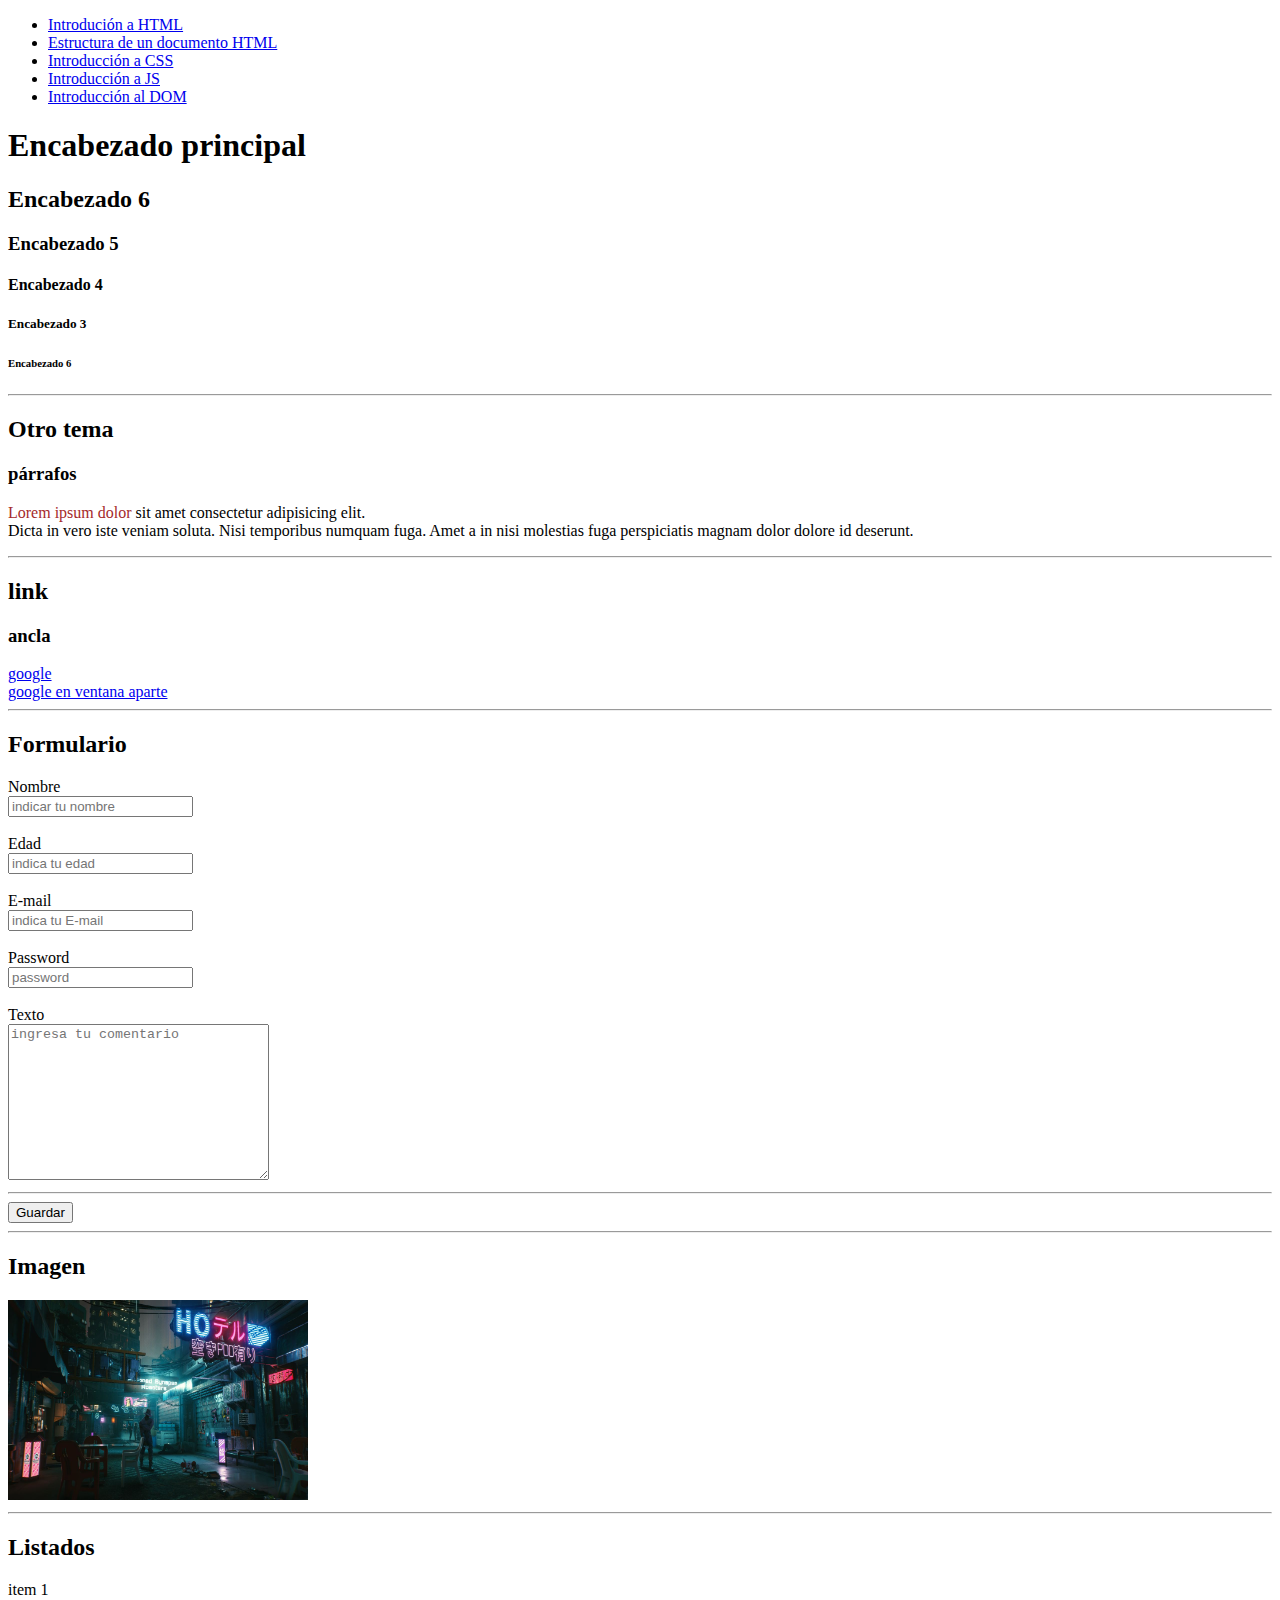
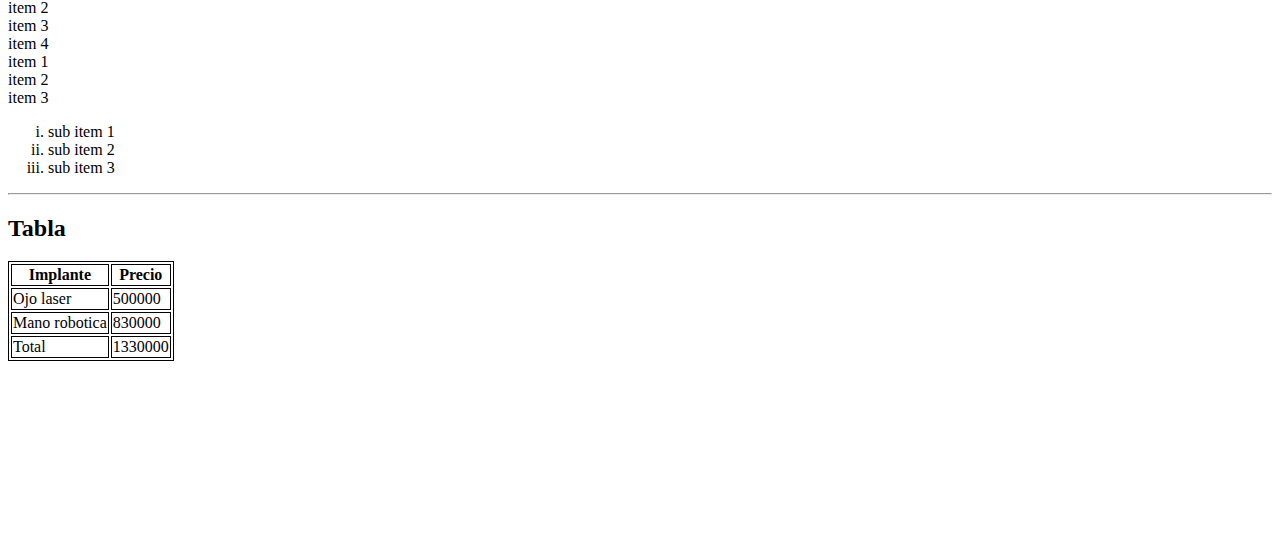
<file: index.html>
<!DOCTYPE html>
<!-- Alt + shift + A "Crea comentario" -->
<!-- Le indica al navegador que el contenido es HTML5 -->
<html lang="es">
  <!-- Todo documento tiene una etiqueta html y esta es la madre de todas las etiquetas -->
  <head>
    <meta charset="UTF-8" />
    <!-- Aporta meta información del contenido del documento, solo tiene una apertura y no un cierre -->
    <meta name="viewport" content="width=device-width, initial-scale=1.0" />
    <title>Cyberpage</title>
  </head>
  <body>
    <nav>
      <ul>
        <li><a href="index.html">Introdución a HTML</a></li>
        <li><a href="estructura.html">Estructura de un documento HTML</a></li>
        <li><a href="introcss.html">Introducción a CSS</a></li>
        <li><a href="introjs.html">Introducción a JS</a></li>
        <li><a href="introdom.html">Introducción al DOM</a></li>
      </ul>
    </nav>
    <!-- Emmet: es un plugin para editores de code, que nos proporcionaran atajos para programar de mejor manera -->
    <h1>Encabezado principal</h1>
    <!-- 
    Encabezado: emplementa 6 niveles de importancia desde <h1>, el más importante, hasta <h6> el menos importante 
    NOTA: nunca pero NUNCA lo usen para dar estilos a textos, para esto usaremos CSS   
    -->
    <h2>Encabezado 6</h2>
    <h3>Encabezado 5</h3>
    <h4>Encabezado 4</h4>
    <h5>Encabezado 3</h5>
    <h6>Encabezado 6</h6>
    <!-- 
        Ctrl + Alt + Flecha "multiplicar cursor"
        Alt + click "multiplicar cursor"
     -->
    <hr />
    <!-- Cambio de tema entre párrafos, de forma visual puede ser representado como una linea horizontal sin embargo actualmente no se deberia usar para esto -->
    <h2>Otro tema</h2>
    <h3>párrafos</h3>
    <p>
      <span style="color: brown">Lorem ipsum dolor</span> sit amet consectetur
      adipisicing elit.<br />
      Dicta in vero iste veniam soluta. Nisi temporibus numquam fuga. Amet a in
      nisi molestias fuga perspiciatis magnam dolor dolore id deserunt.
    </p>
    <hr />
    <h2>link</h2>
    <h3>ancla</h3>
    <a target="_self" href="http://www.google.com">google</a> <br />
    <a target="_blank" href="http://www.google.com">google en ventana aparte</a>
    <!-- Ancla: crea enlaces
    Su atributo target por defecto es "_self" (target _top y _parent s eencuentran en desuso)  -->
    <hr />
    <h2>Formulario</h2>
    <form action="/cyberform" method="post">
      <label for="nombre">Nombre</label><br />
      <input
        type="text"
        id="nombre"
        name="nombre"
        placeholder="indicar tu nombre"
        required
      />
      <br /><br />
      <label for="edad">Edad</label><br />
      <input type="number" id="edad" name="edad" placeholder="indica tu edad" />
      <br /><br />
      <label for="email">E-mail</label><br />
      <input
        type="email"
        id="email"
        name="email"
        placeholder="indica tu E-mail"
      />
      <br /><br />
      <label for="password">Password</label><br />
      <input
        type="password"
        id="password"
        name="password"
        placeholder="password"
      />
      <br /><br />
      <label for="texto">Texto</label><br />
      <textarea
        name="texto"
        id="texto"
        cols="30"
        rows="10"
        placeholder="ingresa tu comentario"
      ></textarea>
      <hr />
      <input type="submit" value="Guardar" />
    </form>
    <hr />
    <h2>Imagen</h2>
    <img
      src="public/cyberpunk_2077_night_city.jpg"
      alt="cyberpunk-1"
      height="200"
      width="300"
    />
    <hr />
    <h2>Listados</h2>
    <ui>
      <!-- desordenado -->
      <li>item 1</li>
      <li>item 2</li>
      <li>item 3</li>
      <li>item 4</li>
    </ui>
    <oi>
      <li>item 1</li>
      <li>item 2</li>
      <li>item 3</li>

      <li>
        <ul>
          <li style="list-style: lower-roman">sub item 1</li>
          <li style="list-style: lower-roman">sub item 2</li>
          <li style="list-style: lower-roman">sub item 3</li>
        </ul>
      </li>
    </oi>
    <hr />
    <h2>Tabla</h2>
    <table style="border: solid 1px black">
      <thead>
        <!-- Cabeza -->
        <tr>
          <th style="border: 1px solid black">Implante</th>
          <th style="border: 1px solid black">Precio</th>
        </tr>
      </thead>
      <tbody>
        <!-- Cuerpo -->
        <tr>
          <td style="border: 1px solid black">Ojo laser</td>
          <td style="border: 1px solid black">500000</td>
        </tr>
        <tr>
          <td style="border: 1px solid black">Mano robotica</td>
          <td style="border: 1px solid black">830000</td>
        </tr>
      </tbody>
      <tfoot>
        <!-- footer -->
        <tr>
          <td style="border: 1px solid black">Total</td>
          <td style="border: 1px solid black">1330000</td>
        </tr>
      </tfoot>
    </table>
    <br /><br /><br /><br /><br /><br /><br /><br /><br /><br />
  </body>
</html>
</file>
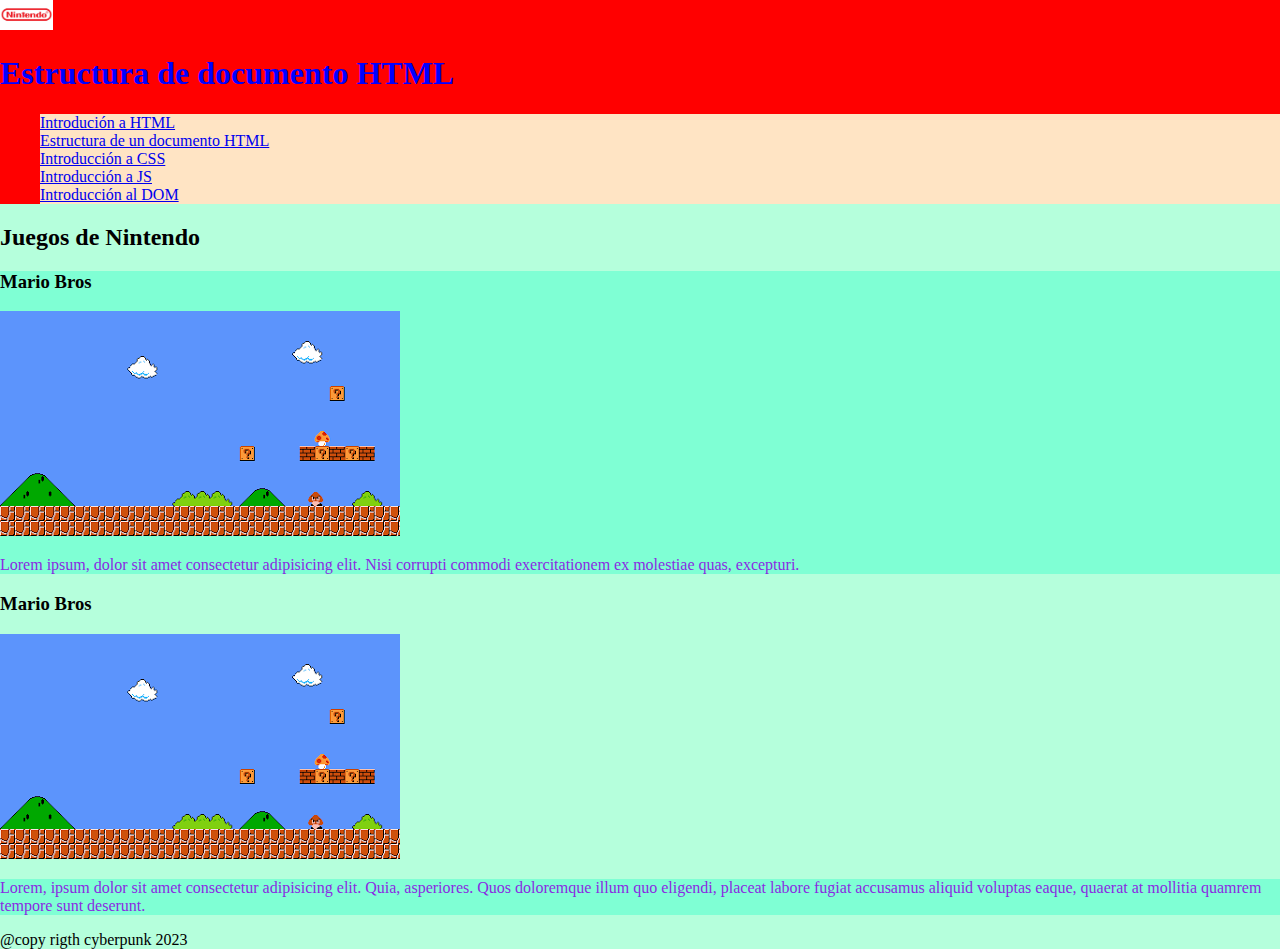
<file: estructura.html>
<!DOCTYPE html>
<html lang="es">
  <head>
    <!-- DECLARACIÓN DEL TIPO DE DOCUMENTO E IDIOMA para de gestión de caracteres (meta)-->
    <meta charset="UTF-8" />
    <!-- Ajuste de escala -->
    <meta name="viewport" content="width=device-width, initial-scale=1.0" />
    <meta
      name="keyword"
      content="Esta página se trata articulos de juegos de nintendo"
    />
    <!-- INDICA QUIEN O QUIENES SON EL O LOS AUTORES -->
    <meta name="author" content="Cohorte cyberpunk" />
    <!-- Derechos de copyrigth -->
    <meta name="copyrigth" content="@ 2023 cyberpunk" />
    <meta http-equiv="X-UA-Compatible" content="ie=edge" />
    <!-- Configuración del título de la página (Importante para el SEO) -->
    <title>Estructura HTML</title>

    <link rel="stylesheet" href="style.css" />
  </head>
  <!-- Inicio del cuerpo de la página -->
  <body>
    <header>
      <!-- Ayuda introductoria o de navegación -->
      <a href="index.html">
        <img src="public/Nintendo-Logo.jpg" alt="Nintendo" height="30" />
      </a>
      <h1>Estructura de documento HTML</h1>
      <nav>
        <ul>
          <li class="myli"><a href="index.html">Introdución a HTML</a></li>
          <li class="myli">
            <a href="estructura.html">Estructura de un documento HTML</a>
          </li>
          <li class="myli">
            <a href="introcss.html">Introducción a CSS</a>
          </li>
          <li class="myli"><a href="introjs.html">Introducción a JS</a></li>
          <li class="myli"><a href="introdom.html">Introducción al DOM</a></li>
        </ul>
      </nav>
    </header>

    <main>
      <!-- Contenido principal del body -->
      <!-- Buena practica usar section - article -->
      <section>
        <h2>Juegos de Nintendo</h2>
        <article id="article1">
          <h3>Mario Bros</h3>
          <img src="public/mario fondo zom.png" alt="Mario-Bros" />
          <p>
            Lorem ipsum, dolor sit amet consectetur adipisicing elit. Nisi
            corrupti commodi exercitationem ex molestiae quas, excepturi.
          </p>
        </article>
        <article id="article2">
          <h3>Mario Bros</h3>
          <img src="public/mario fondo zom.png" alt="Foto2" />
          <p>
            Lorem, ipsum dolor sit amet consectetur adipisicing elit. Quia,
            asperiores. Quos doloremque illum quo eligendi, placeat labore
            fugiat accusamus aliquid voluptas eaque, quaerat at mollitia quamrem
            tempore sunt deserunt.
          </p>
        </article>
      </section>
    </main>
    <!-- footer pie de página -->
    <footer>@copy rigth cyberpunk 2023</footer>
    <script src="main.js"></script>
  </body>
</html>
</file>
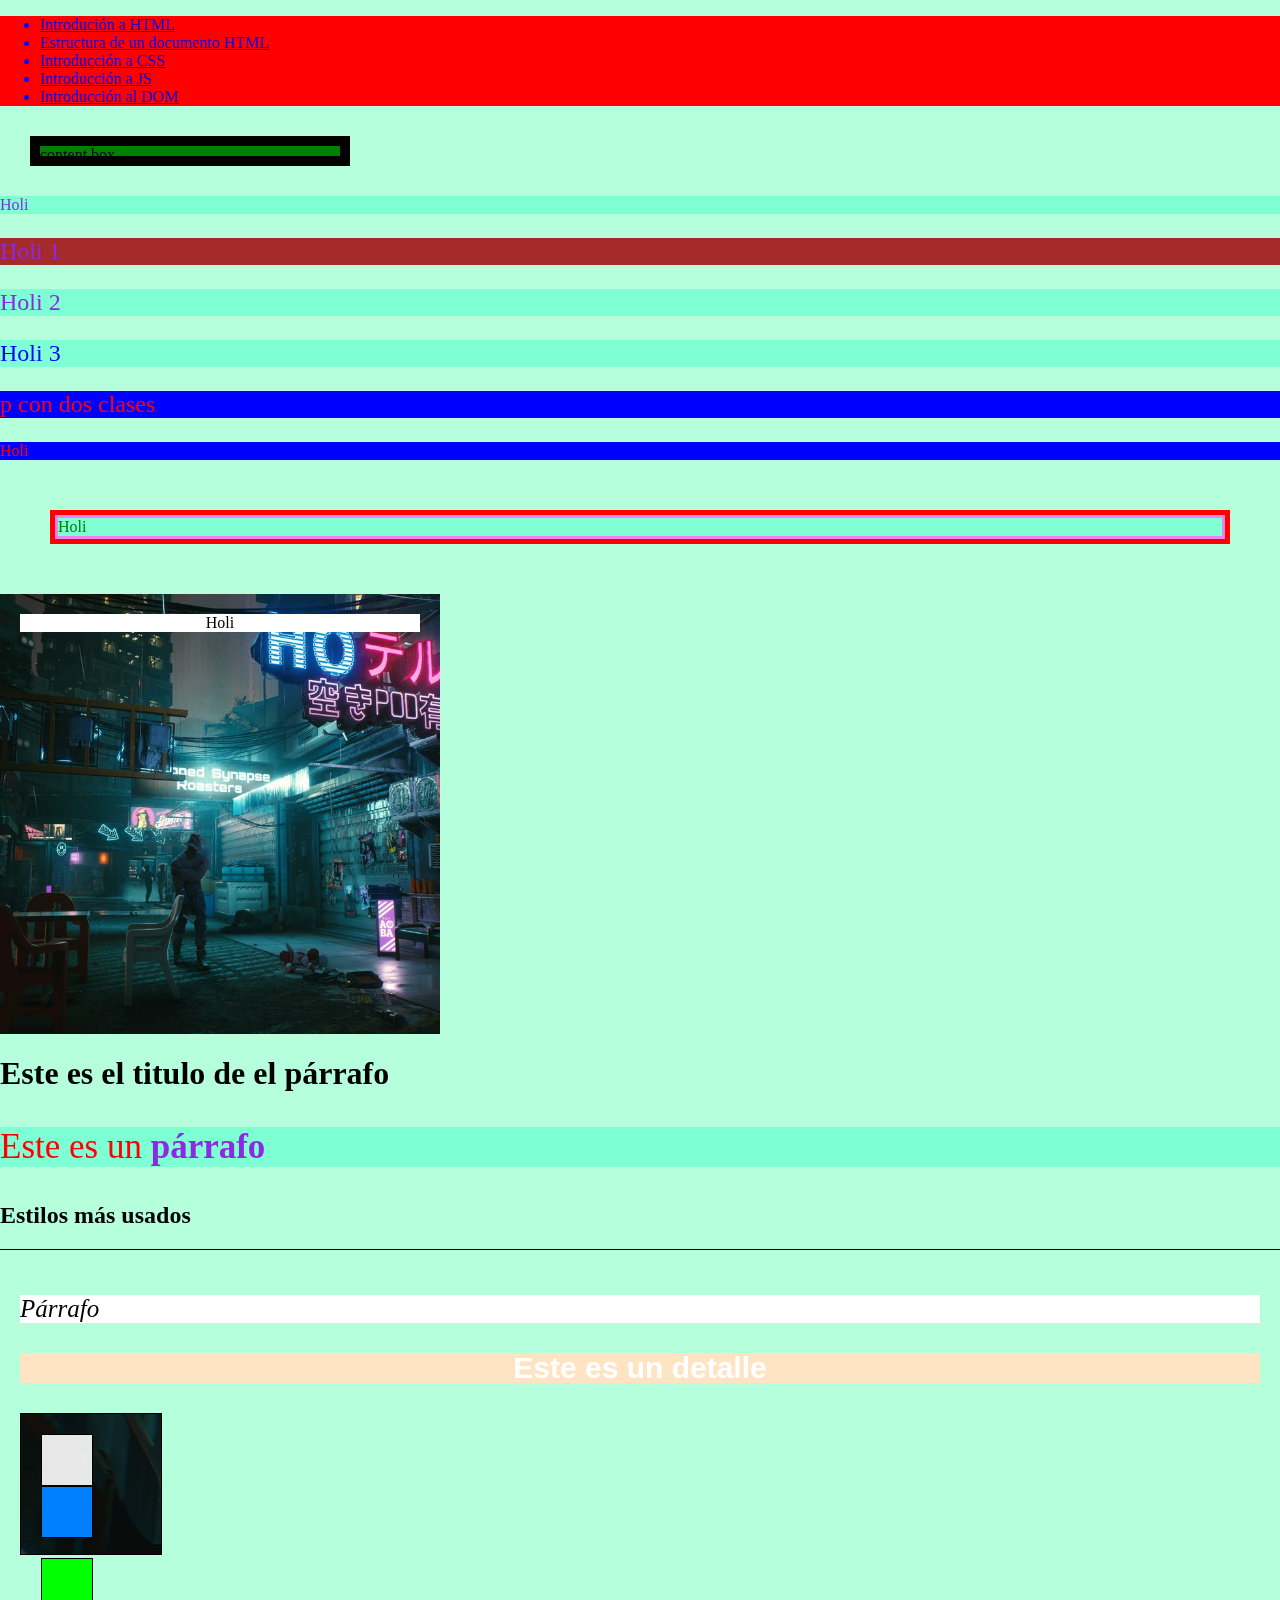
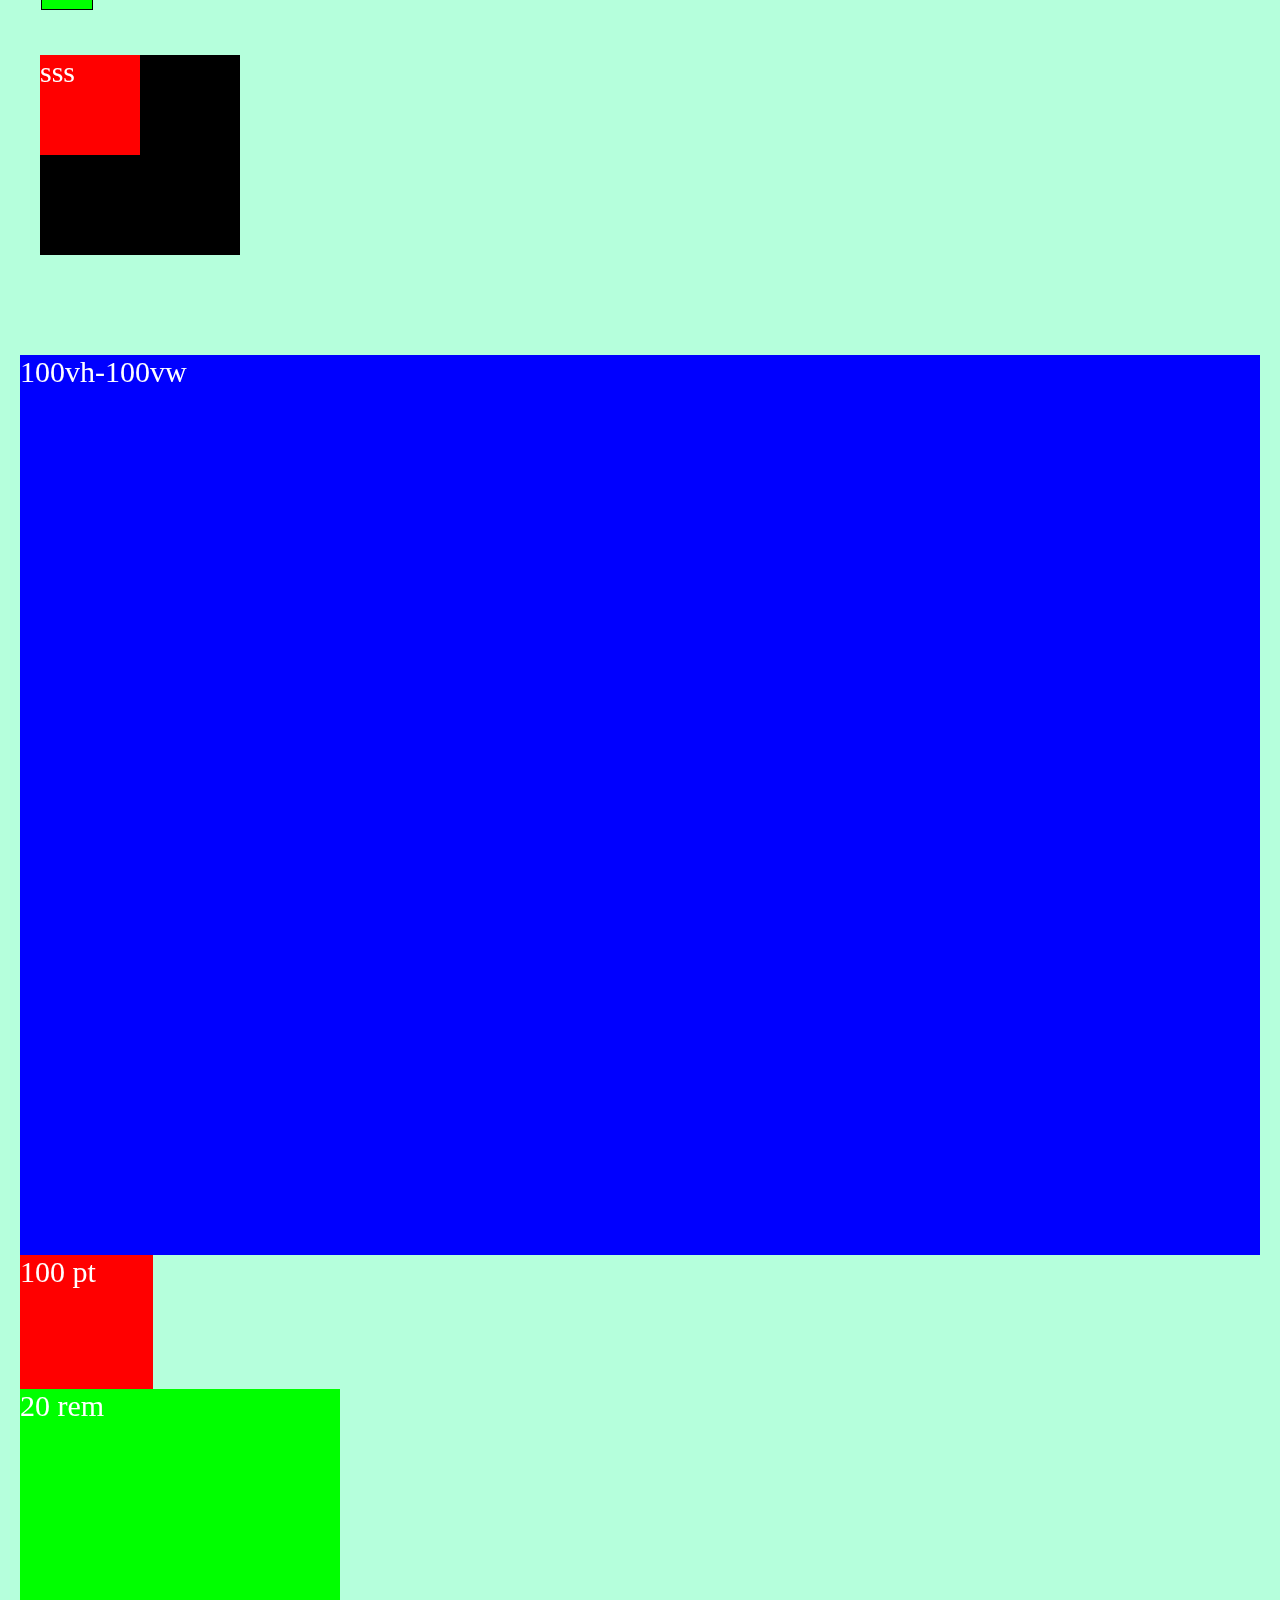
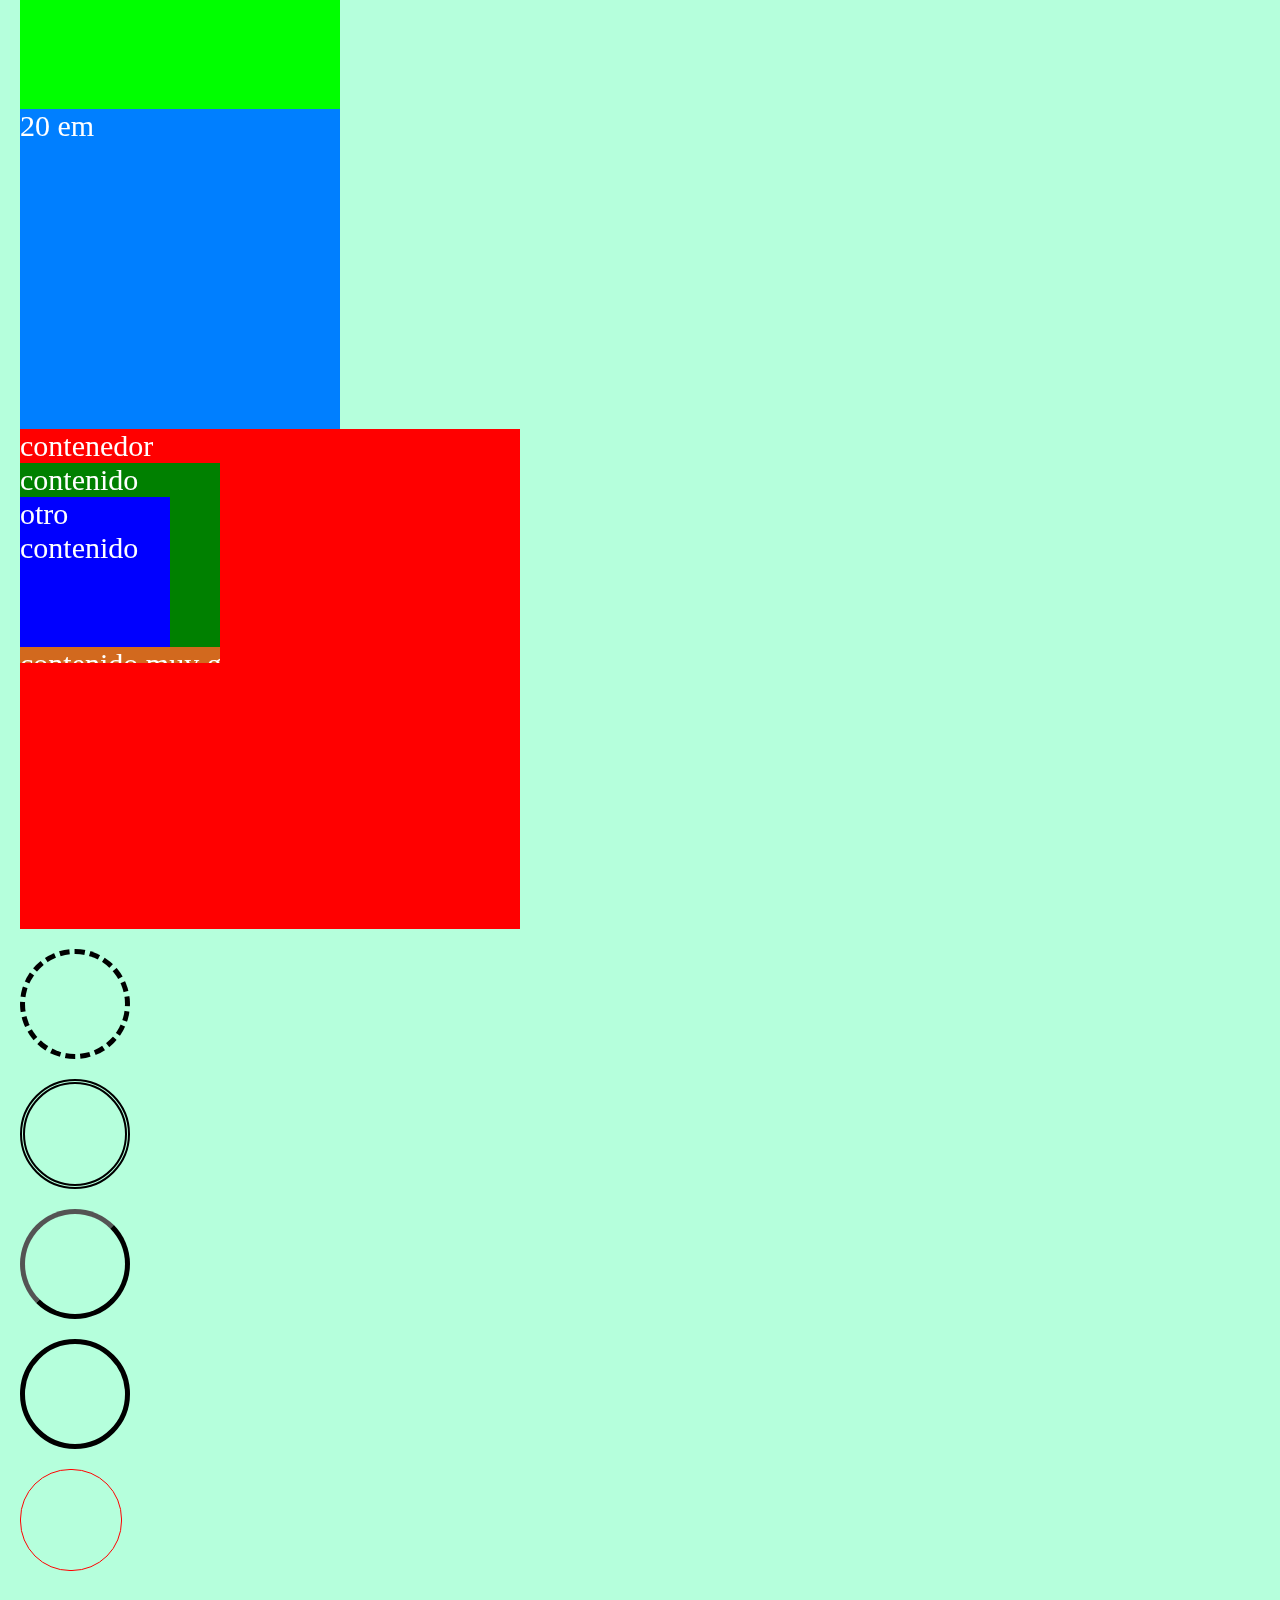
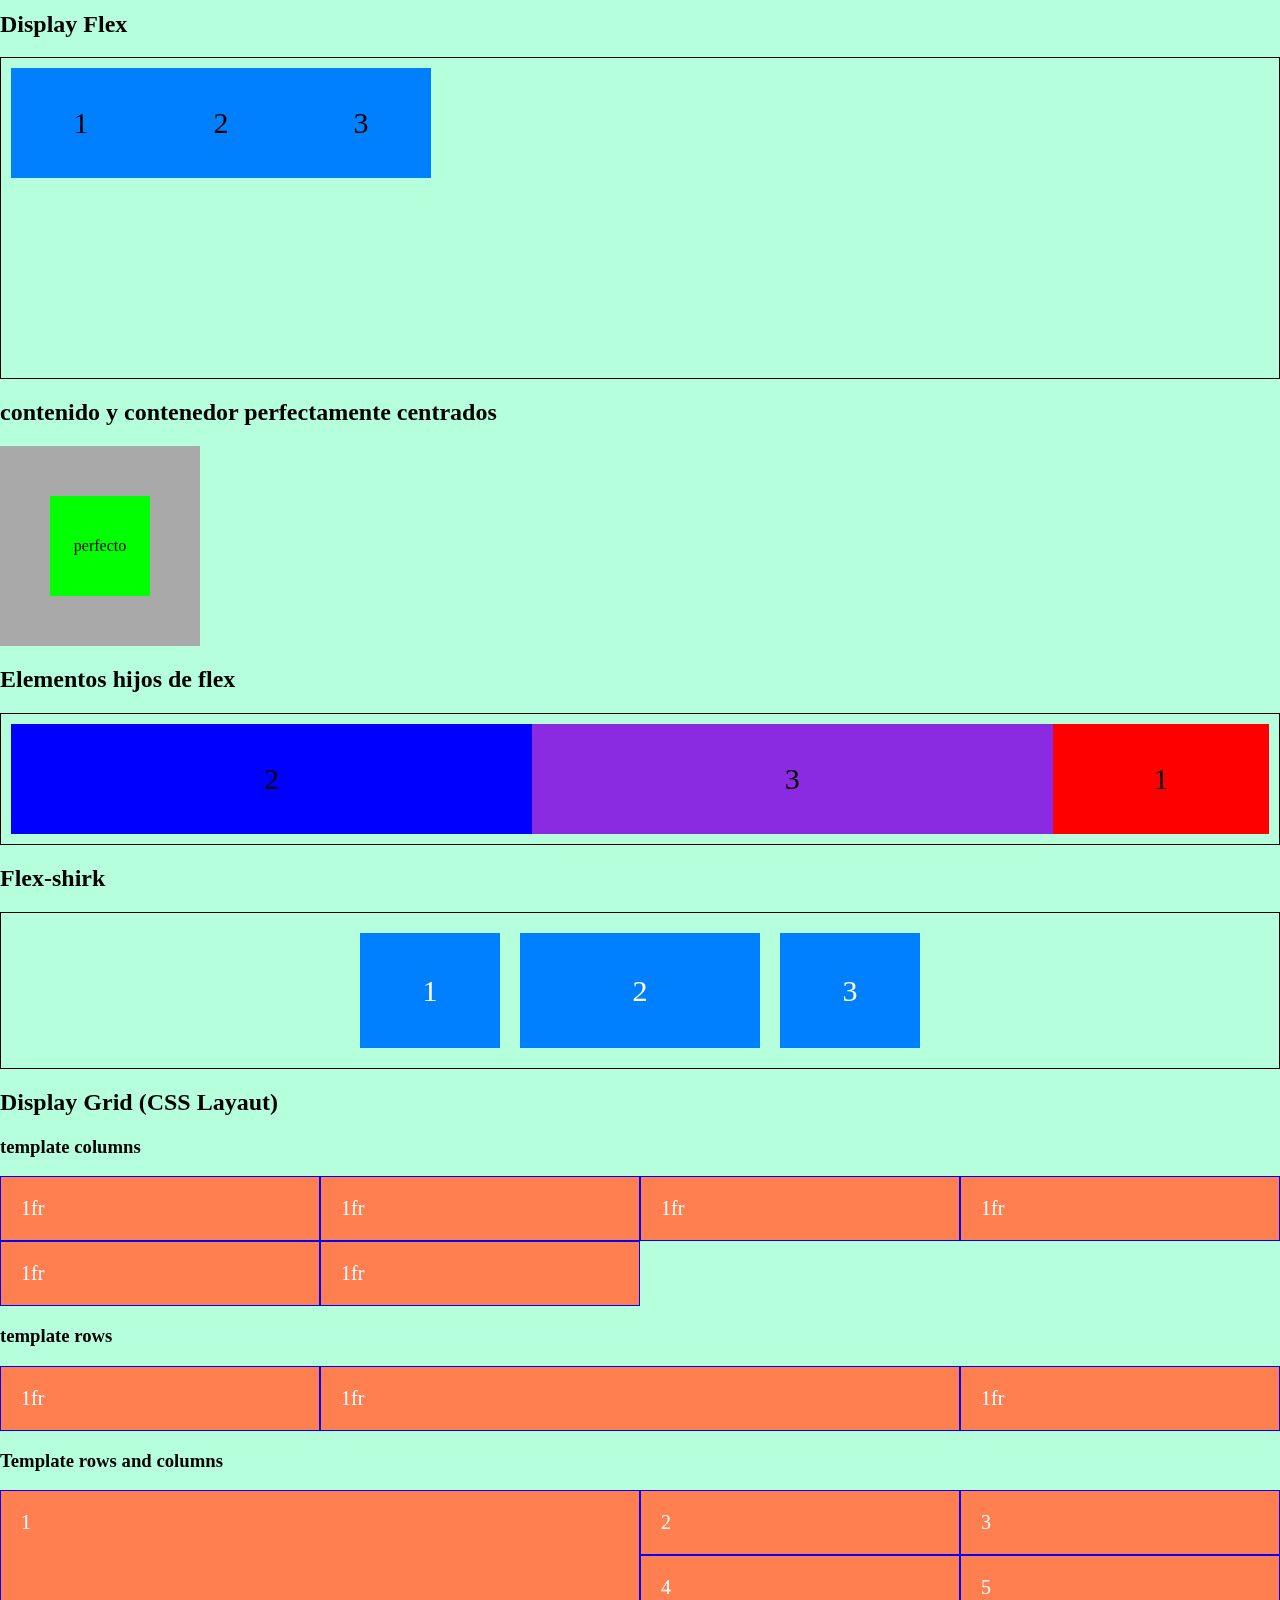
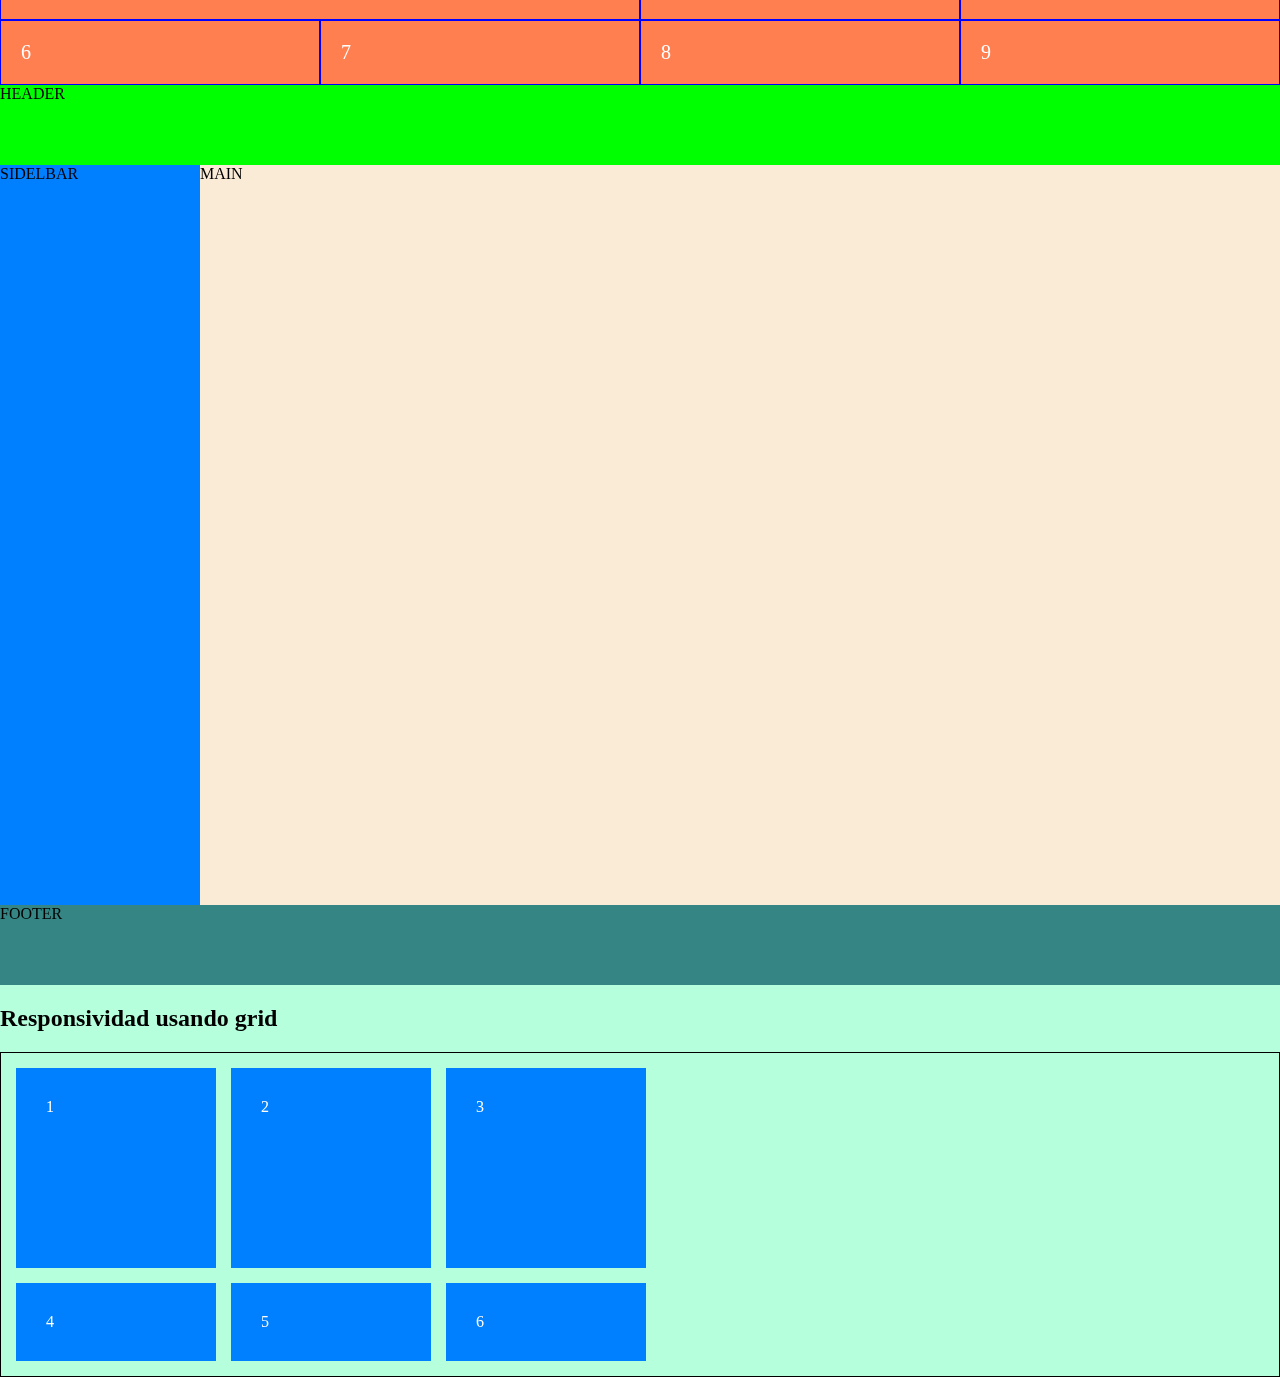
<file: introcss.html>
<!DOCTYPE html>
<html lang="es">
  <head>
    <meta charset="UTF-8" />
    <meta name="viewport" content="width=device-width, initial-scale=1.0" />
    <title>Document</title>
    <!-- Estilos con archivos externos -->
    <link rel="stylesheet" href="style.css" />
  </head>
  <body>
    <!-- Estilos embebidos -->
    <style>
      .div-ejemplo-embebido {
        color: red;
      }
    </style>
    <header>
      <nav>
        <ul>
          <li><a href="index.html">Introdución a HTML</a></li>
          <li><a href="estructura.html">Estructura de un documento HTML</a></li>
          <li><a href="introcss.html">Introducción a CSS</a></li>
          <li><a href="introjs.html">Introducción a JS</a></li>
          <li><a href="introdom.html">Introducción al DOM</a></li>
        </ul>
      </nav>
    </header>
    <main>
      <section>
        <!-- Content box -->
        <article class="content-content-box">
          <div>content box</div>
        </article>
        <article>
          <p>Holi</p>
          <p class="myp back">Holi 1</p>
          <p class="myp">Holi 2</p>
          <p id="myp" class="myp">Holi 3</p>
          <p class="myp color_rojo back_azul">p con dos clases</p>
        </article>
      </section>
      <section>
        <article>
          <!-- Estilo en línea -->
          <div class="div-ejemplo-embebido" style="background-color: blue">
            Holi
          </div>
        </article>
        <!-- EJEMPLO DE MODELODE CAJA -->
        <article>
          <div class="contenedor">
            <div class="contenido">Holi</div>
          </div>
        </article>
        <!-- EJEMPLO MODELO CAJA CON IMAGEN -->
        <article>
          <div class="contenedor-con-imagen">
            <div class="contenido-con-imagen">Holi</div>
          </div>
        </article>
        <!-- Selectores -->
        <article class="content-contenedor-parrafo">
          <div class="contenedor-parrafo">
            <h1>Este es el titulo de el párrafo</h1>
            <p>Este es un <span>párrafo</span></p>
          </div>
        </article>
      </section>
      <section>
        <h2>Estilos más usados</h2>
        <article>
          <div class="container">
            <div class="content">
              <p>Párrafo</p>
              <h3>Este es un detalle</h3>
              <div class="mydiv">
                <div class="div-in-mydiv"></div>
                <div class="div-in-mydiv-2"></div>
                <div class="div-in-mydiv-3"></div>
              </div>
              <div class="tamano">
                <div class="tamano-hijo">sss</div>
              </div>
              <div class="div-vh-vw">100vh-100vw</div>
              <div class="punto">100 pt</div>
              <div class="div-rem">20 rem</div>
              <div class="div-em">20 em</div>
              <div class="_contenedor">
                contenedor
                <div class="_contenido">
                  contenido
                  <div class="_otrocontenido">otro contenido</div>
                  <div class="contenido-grande">contenido muy grande</div>
                </div>
              </div>
              <div class="contenedor-de-bordes">
                <div class="borde-1"></div>
                <div class="borde-2"></div>
                <div class="borde-3"></div>
                <div class="borde-4"></div>
              </div>
              <div class="borde-en-una-linea"></div>
            </div>
          </div>
        </article>
      </section>
      <section>
        <article class="content-d-flex">
          <h2>Display Flex</h2>
          <div class="flex-container">
            <div>1</div>
            <div>2</div>
            <div>3</div>
            <!--    <div>4</div>
            <div>5</div>
            <div>6</div>
            <div>7</div>
            <div>8</div>
            <div>9</div> -->
          </div>
          <h2>contenido y contenedor perfectamente centrados</h2>
          <div class="contenedor-perfecto">
            <div class="contenido-perfecto">perfecto</div>
          </div>
          <h2>Elementos hijos de flex</h2>
          <div class="flex-container-2">
            <div>1</div>
            <div>2</div>
            <div>3</div>
          </div>
          <h2>Flex-shirk</h2>
          <div class="flex-container-3">
            <div>1</div>
            <div>2</div>
            <div>3</div>
          </div>
        </article>
      </section>
      <section>
        <article>
          <h2>Display Grid (CSS Layaut)</h2>
          <h3>template columns</h3>
          <div class="container-grid grid-columns">
            <div class="item">1fr</div>
            <div class="item">1fr</div>
            <div class="item">1fr</div>

            <div class="item">1fr</div>
            <div class="item">1fr</div>
            <div class="item">1fr</div>
          </div>
          <h3>template rows</h3>
          <div class="container-grid grid-rows">
            <div class="item">1fr</div>
            <div class="item">1fr</div>
            <div class="item">1fr</div>
          </div>

          <h3>Template rows and columns</h3>
          <div class="container-grid grid-rows-columns">
            <div class="item primero">1</div>
            <div class="item">2</div>
            <div class="item">3</div>
            <div class="item">4</div>
            <div class="item">5</div>
            <div class="item">6</div>
            <div class="item">7</div>
            <div class="item">8</div>
            <div class="item">9</div>
          </div>
        </article>
      </section>
      <section>
        <article>
          <div class="estructura">
            <div class="_header">HEADER</div>
            <div class="_sidelbar">SIDELBAR</div>
            <div class="_main">MAIN</div>
            <div class="_footer">FOOTER</div>
          </div>
        </article>
      </section>
      <section>
        <article>
          <h2>Responsividad usando grid</h2>
          <div class="responsivo">
            <div>1</div>
            <div>2</div>
            <div>3</div>
            <div>4</div>
            <div>5</div>
            <div>6</div>
          </div>
        </article>
      </section>
    </main>
    <footer></footer>
  </body>
</html>
</file>
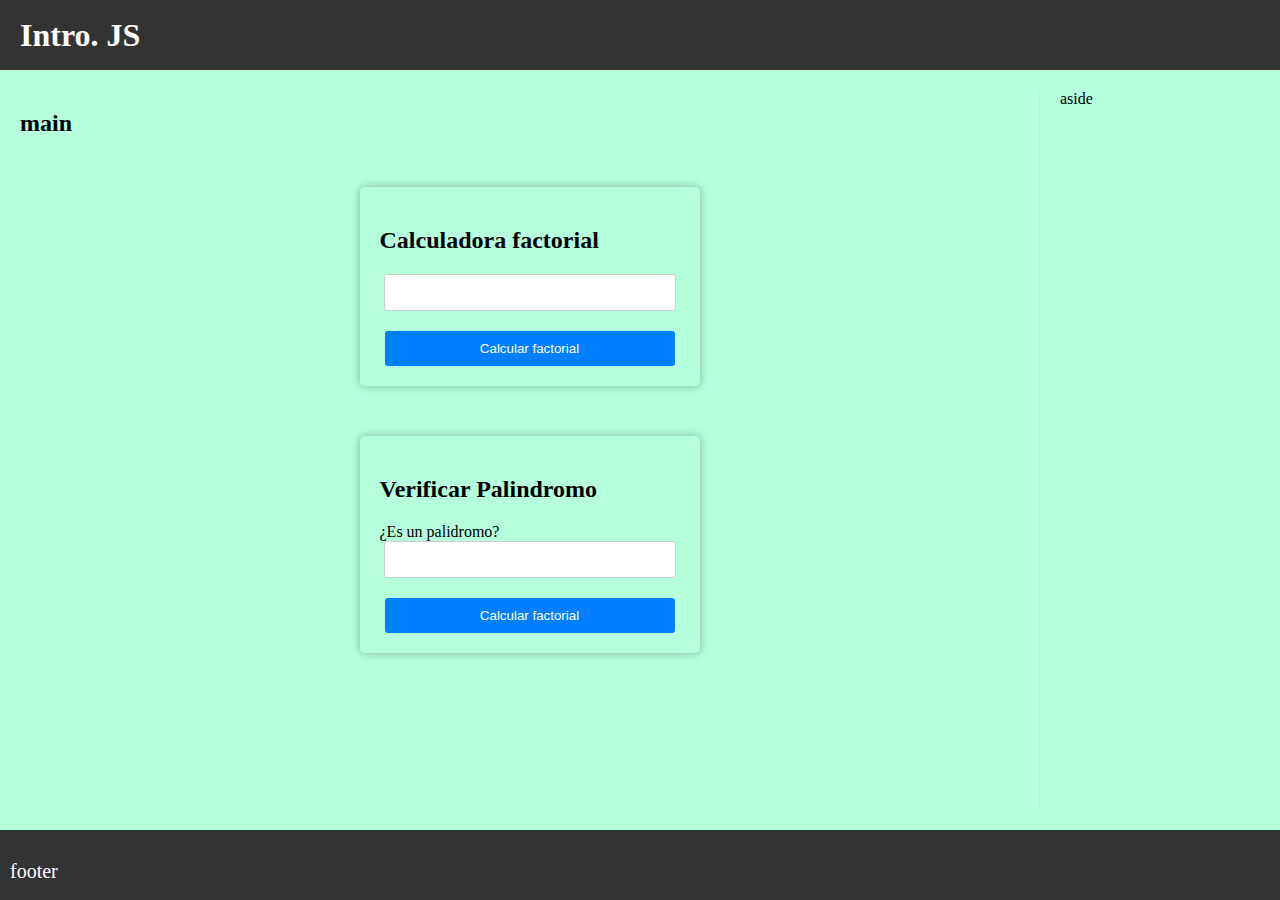
<file: introjs.html>
<!DOCTYPE html>
<html lang="es">
  <head>
    <meta charset="UTF-8" />
    <meta name="viewport" content="width=device-width, initial-scale=1.0" />
    <title>Intr. Js</title>
    <link rel="stylesheet" href="style.css" />
  </head>
  <body class="introjs">
    <header class="header_">
      <h1>Intro. JS</h1>
    </header>
    <main class="main_">
      <section class="containerjs">
        <h2>main</h2>
        <!-- Calcular factorial -->
        <article>
          <div class="card">
            <h2>Calculadora factorial</h2>
            <label for=""> </label>
            <input type="number" id="inputfactorial" />
            <i id="respuesta1"></i>
            <button onclick="calcularFactorial()">Calcular factorial</button>
          </div>
        </article>
        <!-- Verificar Palindromo -->
        <article>
          <div class="card">
            <h2>Verificar Palindromo</h2>
            <label for="inputpalindromo">¿Es un palidromo? </label>
            <input type="text" id="inputpalindromo" />
            <i id="respuesta2"></i>
            <button onclick="verificarPalidromo()">Calcular factorial</button>
          </div>
        </article>
      </section>
      <aside>aside</aside>
    </main>
    <footer class="footer_">
      <p>footer</p>
    </footer>
    <script src="./main.js"></script>
  </body>
</html>
</file>
<file: style.css>
/* Selector global */
* {
  box-sizing: content-box;
}
body,
html {
  padding: 0;
  margin: 0;
}

body {
  background-color: rgba(0, 255, 136, 0.291);
}
.myli {
  /*  . selector de class */
  background-color: bisque;
  color: red;
}
header {
  /* selector de elemento */
  color: blue;
  background-color: red;
}
.content-content-box > div {
  background-color: green;
  width: 300px;
  height: 10px;
  margin: 30px;
  border: 10px solid black;
}
#article1 {
  /* # selector de id */
  background-color: aquamarine;
}
#myp {
  color: blue;
}
.myp {
  font-size: 24px;
}
.back {
  background-color: brown;
}
.color_rojo {
  color: red;
}
.back_azul {
  background-color: blue;
}

/* MODELO DE CAJA */

.contenedor {
  margin: 50px;
  background-color: violet;
  padding: 3px;
  border: 5px solid red;
  color: green;
}
.contenido {
  background-color: aquamarine;
}
.contenedor-con-imagen {
  width: 400px;
  height: 400px;
  padding: 20px;
  background-color: aqua;
  background-image: url("/public/cyberpunk_2077_night_city.jpg");
  background-size: cover;
  background-position: center;
  text-align: center;
}
.contenido-con-imagen {
  background-color: white;
}
/* Selectores */

/* Selector por elemento */
span {
  font-weight: bold;
}
/* Aisgnan los mismos estilos a los elementos con nombres diferentes, en este caso esta regla afecta a todos los elementos <p> y <span> */
p,
span {
  color: blueviolet;
}
/* Afecta solo a los elemenos <p> que se encuentran dentro de la estiqueta <main>, ya sea contenido directo o indirecto */
main p {
  background-color: aquamarine;
}
/* Usa el caracter > para referenciar a un elemento que es hijo directo de .contenedor-parrafo */

.contenedor-parrafo > p {
  font-size: 35px;
}
/* Este selctor hace referencia a elementos que están precedidos por otros elementos; ambos deben estar al mismo nivel */

h1 + p {
  color: red;
}

/* Estilos más usados */
/* Declara un tipo de letra que se usa para mostrar en un texto. Se pueden declarar múltiples valores separados por coma para ofrecer al navegador varias alternativas en caso de que alguna no se encuentre disponible */
.container {
  border-top: 1px solid black;
  padding: 20px;
  font-family: Georgia, "Times New Roman", Times, serif;
  color: white;
}
.container > .content > p {
  background-color: white;
  color: black;
  font-size: 25px; /* Determina el tamaño de la fuente; puede estar incluido en pixeles (px), puntos(pt), %, rem, em */
  font-weight: 100 /* bold (100 - 1000) */;
  font-style: oblique; /* normal, italic, oblique */
}
.content > h3 {
  background-color: bisque;
  font: bold 30px Arial, sans-serif; /* Permite declarar varios atributos al mismo tiempo, separados por espacio. 1° grosor 2° tamaño 3° familia de fuente */
  text-align: center; /* left, right, center, justify */
  line-height: 30px; /* Define el espacio entre lineas */
}

/* colores */
.mydiv {
  height: 100px;
  width: 100px;
  border: 1px solid black;
  padding: 20px;
  background-color: rgb(255, 0, 200);
  background-image: url("/public/cyberpunk_2077_night_city.jpg");
}
.div-in-mydiv {
  height: 50px;
  width: 50px;
  border: 1px solid black;
  background: rgba(255, 255, 255, 0.9);
}
.div-in-mydiv-2 {
  height: 50px;
  width: 50px;
  border: 1px solid black;
  background-color: #007fff; /* 0 - 9 y A F */
}
.content {
  font-size: 30px;
}

/* Tamaños */

.div-in-mydiv-3 {
  height: 50px;
  width: 50px;
  margin: 20px 0;
  border: 1px solid black;
  background-color: #00ff00; /* 0 - 9 y A F */
}

.tamano {
  margin: 100px 20px;
  height: 200px;
  width: 200px;
  background-color: black;
}

.tamano-hijo {
  height: 50%;
  width: 50%;
  background-color: red;
}
.div-vh-vw {
  height: 100vh;
  /* Calculo con CSS */
  width: calc(100vw - 40px);
  background-color: blue;
}

.punto {
  height: 100pt;
  width: 100pt;
  background-color: red;
}
.div-rem {
  height: 20rem; /* Relación a la fuente de todo el htmal (documento) */
  width: 20rem;
  background-color: #00ff00;
}
.div-em {
  height: 20rem; /* Relación a la fuente del contenedor */
  width: 20rem;
  background-color: #007fff;
}
._contenedor {
  background-color: red;
  width: 500px;
  height: 500px;
}
._contenido {
  background-color: green;
  width: 200px;
  height: 200px;
  max-height: 200px; /* El maximo de alto */
  max-width: 200px; /* El maximo de ancho */
  overflow-x: auto;
  overflow-y: hidden; /* scroll , hidden, auto */
}
._otrocontenido {
  background-color: blue;
  width: 150px;
  height: 150px;
}
.contenido-grande {
  height: 400px;
  width: 400px;
  background-color: chocolate;
}
.contenedor-de-bordes > div {
  height: 100px;
  width: 100px;
  border-width: 5px;
  border-style: dotted;
  border-color: black;
  border-radius: 50%;
  margin-top: 20px;
}
.borde-1 {
  border-style: dashed !important;
}
.borde-2 {
  border-style: double !important;
}
.borde-3 {
  border-style: outset !important;
}
.borde-4 {
  border-style: solid !important;
}
.borde-en-una-linea {
  border: 1px solid red; /* 1°Tamaño de linea (border-with) 2° Estilo de borde 3° Color */
  border-radius: 50px;
  height: 100px;
  width: 100px;
  margin-top: 20px;
}
/* Flex Container */
/* Afectara no solo a si mismo, tambien afectara a los que contiene */
/* Es un sitema de elementos flexibles. Donde los elementos HTML se adpatan y colocan automaticamente siendo más facil personalizarlos */
/* 
1- flex-direction: column-reverse; */ /* column, row, reverse, column-reverse, row-reverse. Define en que direccion se distribuiran los elementos dentro del contenedor 

2- flex-wrap (nowrap, wrap, wrap-reverse)Define que los elementos dentro del contenedor puedan saltar a la siguiente fila o columna (Permite que los elementos sean responsivos) 

3- flex-flow: row wrap;  Es una combinación de las propiedades flex-direction y flex-wrap 

4- justify-content: Para alinear el contenido (star, center, end) 

5- aling-items: Se usa para alinear en vertical los elementos dentro del contenedor (star, center, end, stretch, baseline) 

6- Aling-content: Para alinear las filas after
-space-between
space-arround
strech
center
flex-start
flex-end */
.flex-container {
  display: flex;
  flex-wrap: wrap;
  /* justify-content: end; */
  align-content: space-between;
  font-size: 30px;
  border: 1px solid black;
  padding: 10px;
  /* align-items: end; */
  height: 300px;
}
/* Flex Item */
.flex-container > div {
  /* margin: 10px; */
  background-color: #007fff;
  padding: 20px;
  width: 100px;
  text-align: center;
  line-height: 70px; /* salto de linea (distancia) */
  height: 70px;
}
.contenedor-perfecto {
  display: flex;
  background-color: darkgray;
  height: 200px;
  width: 200px;
  justify-content: center;
  align-items: center;
}
.contenido-perfecto {
  display: flex;
  background-color: #00ff00;
  height: 100px;
  width: 100px;
  justify-content: center;
  align-items: center;
}
/* Selector hijo */
/* 
Comportamiento de elementos hijos dentro de contenedores flex: 

1- order: Especifica el oden de los elementos
2- flex-grow: Determina cuanto crece el elemento relativo al resto de elementos que estan dentro del contenedor flex

*/
.flex-container-2 {
  display: flex;
  flex-wrap: wrap;
  align-content: space-around;
  font-size: 30px;
  border: 1px solid black;
  padding: 10px;
  align-items: stretch;
}
.flex-container-2 > div {
  /* margin: 10px; */
  background-color: #007fff;
  padding: 20px;
  width: 100px;
  text-align: center;
  line-height: 70px;
  height: 70px;
}
.flex-container-2 > div:nth-child(1) {
  order: 3; /* para cambiar el orden */
  flex-grow: 1;
  background-color: red;
}
.flex-container-2 > div:nth-child(2) {
  order: 1;
  flex-grow: 5;
  background-color: blue;
  flex-shrink: 0;
}

.flex-container-2 > div:nth-child(3) {
  order: 2;
  flex-grow: 5;
  background-color: blueviolet;
}
/* Flex - shirnk */
/* 
Determina cuanto se puede encoger un elemnento en relación a los demas dentro de un container flex 
*/
.flex-container-3 {
  display: flex;
  align-items: stretch;
  justify-content: center;
  font-size: 30px;
  border: 1px solid black;
  padding: 10px;
}
.flex-container-3 > div {
  background-color: #007fff;
  color: white;
  margin: 10px;
  text-align: center;
  line-height: 75px;
  padding: 20px;
  width: 100px;
}
.flex-container-3 > div:nth-of-type(2) {
  flex-shrink: 0;
}
/* Flex-basis */
/* Determina una longitud especifica */

.flex-container-3 > div:nth-of-type(2) {
  flex-basis: 200px;
}
/* 
Display Grid nos permitira disponer elementos en 2 dimensiones a diferencia de Flex que nos ayuda a disponer elementos solo en una dimension
*/
.container-grid {
  display: grid;
}
.item {
  background-color: coral;
  color: white;
  padding: 20px;
  font-size: 20px;
  border: 1px solid blue;
}
.grid-columns {
  grid-template-columns: repeat(
    4,
    1fr
  ); /* fr fr fr, repeat (cantidad, u.medida) */
}
.grid-rows {
  grid-template-columns: 1fr 50% 1fr;
}
.grid-rows-columns {
  grid-template-columns: 1fr 1fr 1fr 1fr;
  grid-template-rows: repeat(3, 1fr); /* 1fr 1fr 1fr */
}
.primero {
  grid-column-start: 1; /* Es de donde comienza */
  grid-column-end: 3;
  grid-row-start: 1;
  grid-row-end: 3;
}

.estructura {
  display: grid;
  height: 100vh;
  width: 100vw;
  grid-template-areas:
    "_header _header"
    "_sidelbar _main"
    "_footer _footer";
  grid-template-rows: 80px 1fr 80px;
  grid-template-columns: 200px 1fr;
}
._header {
  grid-area: _header;
  background-color: #00ff00;
}
._sidelbar {
  grid-area: _sidelbar;
  background-color: #007fff;
}
._main {
  grid-area: _main;
  background-color: antiquewhite;
}
._footer {
  grid-area: _footer;
  background-color: rgb(53, 133, 133);
}

.responsivo {
  display: grid;
  grid-template-columns: repeat(3, minmax(100px, 200px));
  grid-template-rows: repeat(1, minmax(100px, 200px));
  border: 1px solid black;
  padding: 15px;
  gap: 15px;
}
.responsivo > div {
  background-color: #007fff;
  color: white;
  padding: 30px;
}
/* Intro JS */

.introjs {
  display: grid;
  grid-template-rows: 70px 1fr 70px;
  grid-template-areas: "header_" "main_" "footer_";
  min-height: 100vh;
  margin: 0;
}
.header_ {
  display: flex;
  grid-area: header_;
  background-color: #333;
  color: #fff;
}
.header_ > h1 {
  display: block;
  line-height: 70px;
  margin: auto 20px;
}
.main_ {
  grid-area: main_;
  display: grid;
  grid-template-columns: 1fr 200px;
  gap: 20px;
  padding: 20px;
}
.containerjs {
  border-right: 1px solid #ddd;
}

.card {
  display: flex;
  flex-direction: column;
  margin: 50px auto;
  max-width: 300px;
  padding: 20px;
  border-radius: 5px;
  box-shadow: 0px 0px 10px rgba(0, 0, 0, 0.3);
}
.card > input[type="number"],
.card > input[type="text"] {
  margin: auto;
  width: 90%;
  padding: 10px;
  border: 1px solid #ccc;
  border-radius: 3px;
}

.card > button {
  margin: 20px auto 0px;
  width: 90%;
  padding: 10px;
  background-color: #007fff;
  color: #fff;
  border: none;
  border-radius: 3px;
  cursor: pointer;
}
.footer_ {
  grid-area: footer_;
  background-color: #333;
  color: #fff;
  padding: 10px;
}
.footer_ > p {
  font-size: 20px;
  color: #fff;
}
</file>
